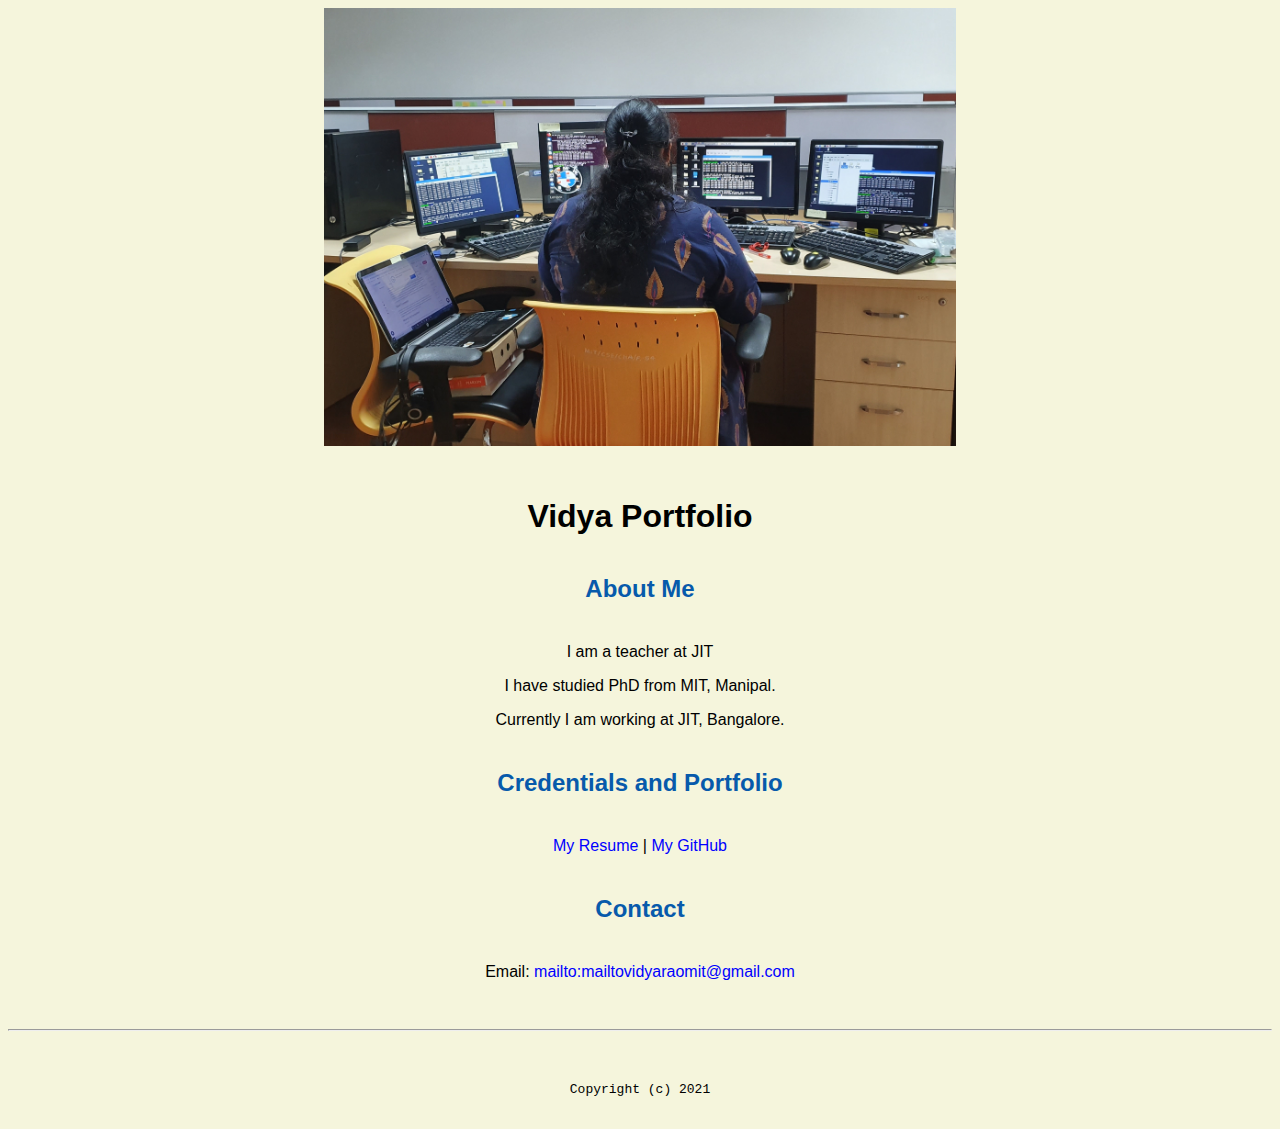
<file: index.html>
<!doctype html>

<!-- this is a comment for human! -->

<html lang="en">

  <header>
    <title>  Vidya Portfolio </title>
    <link rel="stylesheet" href="css/master.css">
    <link rel="FavIconIcon" href="favicon.ico" type="image/x-icon">
    <link rel="shortcut" href="favicon.ico" type="image/x-icon">
    <meta name="viewport" content="width=device-width, initail-scale=1, shrink-to-fit=no">
    <meta name="name" content="Vidya Rao portal">
    <meta name="robots" content="="noindex,nofollow">
  </header>

  <body>
    <img src = "images/banner.jpg" width="50%" alt = "banner">
    <h1> Vidya Portfolio </h1>
    <h2> About Me </h2>
    <p> I am a teacher at JIT </p>
    <p> I have studied PhD from MIT, Manipal. </p>
    <p> Currently I am working at JIT, Bangalore. </p>
    <h2> Credentials and Portfolio</h2>

    <p><a href= "resume.html" >My Resume </a>| <a href="https://github.com/learnwithvidya" > My GitHub </a></p>
    <h2>Contact</h2>

    <p>Email: <a href="mailto:mailtovidyaraomit@gmail.com">mailto:mailtovidyaraomit@gmail.com </a> </p>
  </body>

  <footer>
    <hr>
    <code> Copyright (c) 2021 </code>

  </footer>

</html>
</file>
<file: css/master.css>
/* Cascading stylesheet for the website */

/* Text inside these asterisks and slashes are comments for human */

  a {
    /* set the text color to blue here */
    color: blue;
    text-decoration: none; /* This means we do not want hyperlinks to be underlined */
  }

  a:hover {
    /* set the text color to red here */
    color: red;
    text-decoration: none; /* This means we do not want hyperlinks to be underlined */
  }

  body {
    /* set the background color here */
    background-color: beige;
    /* set the text color to black here */
    color: black;
    /* set the font here */
    font-family: Arial, Helvetica, sans-serif;
    /* set the text alignment here */
    text-align: center;
   }

  footer {
    margin-top: 2rem;
    margin-bottom: 2rem;
  }

  h1 {
    margin-bottom: 0.5rem;
    margin-top: 3rem;
   }

  h2 {
    margin-bottom: 2.5rem;
    margin-top: 2.5rem;
    color: #075AAB;

    /* set the text color of to #075AAB here */
    /* set both the bottom margin and top margin to 2.5rem here */
   }

  h3 {
    margin-bottom: 0;
    margin-top: 2rem;
  }

  h4 {
    margin-bottom: 1rem;
    margin-top: 0.5rem;
  }

  h5 {
    margin-top: 0.5rem;
  }

  hr {
    margin-bottom: 3rem;
    margin-top: 3rem;
  }

  /* this controls how the bullet points in the resume page looks */
  ul {
    display: table;
    margin: 0 auto;
    text-align: left;
  }
</file>
